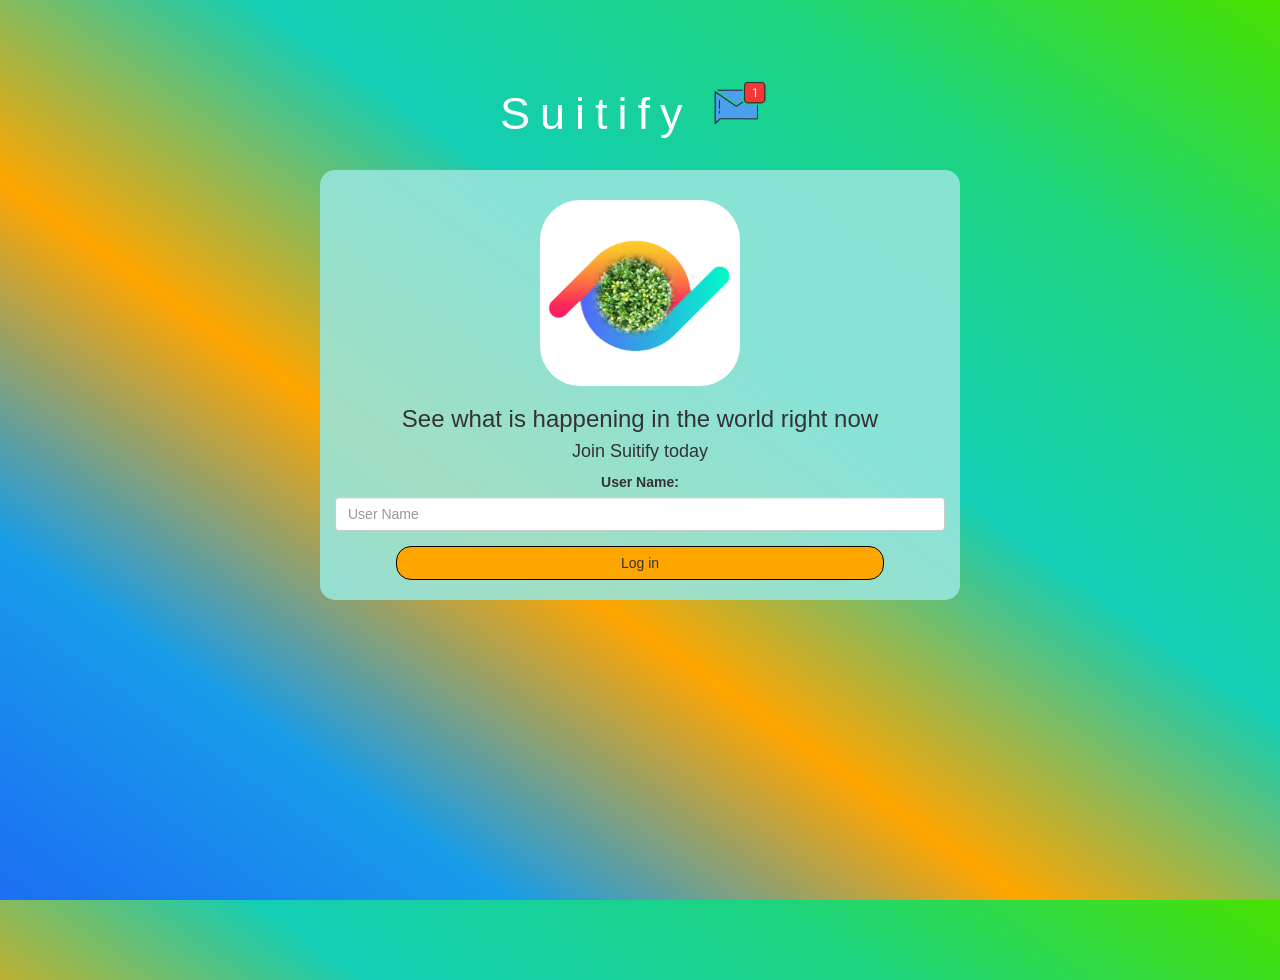
<file: index.html>
<html>
    <head>
        <title>
            Suitify by Aditya kumar
        </title>
        <link rel="stylesheet" href="https://maxcdn.bootstrapcdn.com/bootstrap/3.4.0/css/bootstrap.min.css">
<script src="https://ajax.googleapis.com/ajax/libs/jquery/3.4.1/jquery.min.js"></script>
<script src="https://maxcdn.bootstrapcdn.com/bootstrap/3.4.0/js/bootstrap.min.js"></script>
<link rel="preconnect" href="https://fonts.gstatic.com">
<link href="https://fonts.googleapis.com/css2?family=Indie+Flower&display=swap" rel="stylesheet">
    </head>
    <body>
        <link rel="stylesheet" type="text/css" href="kwitter.css">
        <script src="kwitter.js"></script>

        <center>
            <h1 class="header">	
                Suitify	<sup>
            <img src="m2.png">
            </sup>
        </h1>
            <div class="col-lg-6 col-md-8 col-sm-8 col-xs-11 login_div">
            <img src="image_lowpoly.png" class="logo">
                <h3 >See what is happening in the world right now</h3>
                <h4 >Join Suitify today</h4>
                <div class="form-group">
                  <label >User Name:</label>
                  <input type="text" id ="user_name" class="form-control" placeholder="User Name">
                </div>
                <button id="login_button" class="btn" onclick="addUser()">Log in</button>
                <br><br>
            </div>
        </center>
        </body>
        </html>
</file>
<file: kwitter.css>
html, body{

  height: 100%;
  margin: 0;

}

body{

	background-image: linear-gradient(to left bottom, #48e200, #1cd47e, #13ceb5,orange, #179ce9, #1c6ef3 );

}

.header{

	color: white;font-family: 'Indie Flower'cursive, cursive;font-size: 45px;letter-spacing: 10px;margin-top: 80px;

}

.header img{

	width: 80px;margin-left: -15px;

}

.login_div{

	background: rgba(151, 230, 219, 0.89);float: none;border-radius: 15px;

}

.logo{ 

	width: 200;margin-top: 30px;border-radius: 40px;

}

#login_button{

	width: 80%;border-radius: 15px;background-color:orange;

}

.room_name{

	cursor: pointer;
	font-size: 20px;
	
}

#logout
{
	font-size: 20px; float: right;background-color:orange;
}

#output
{
	padding: 10px; width:80%;background: rgba(151, 230, 219, 0.89);border-radius: 15px;
}

.input_div_room_page{

	width: 80%;

}

.input_div label{

	color: white;font-size: 20px;

}

.input_div_message_page{

	position: fixed;bottom: 0px;width: 100%;background: rgba(255,255,255,0.8);

}

.input_div_message_page label{

	color: black;

}

.input_div_message_page #msg{

	width: 80%;

}

.input_div_message_page button{

	margin-top: 15px;
	width: 50%;

}

.color_white{

	color: white;
	font-family: 'Indie Flower', cursive;

}

.user_tick{

	width:20px;

}

.message_h4{

	padding-left:5px;color:grey;

}

.btn{

	background-color:orange;
	border-color: black;
	

}

#msg_div{

	background-color:rgba(151, 230, 219, 0.89);
	font-family: 'Indie Flower', cursive;

}
</file>
